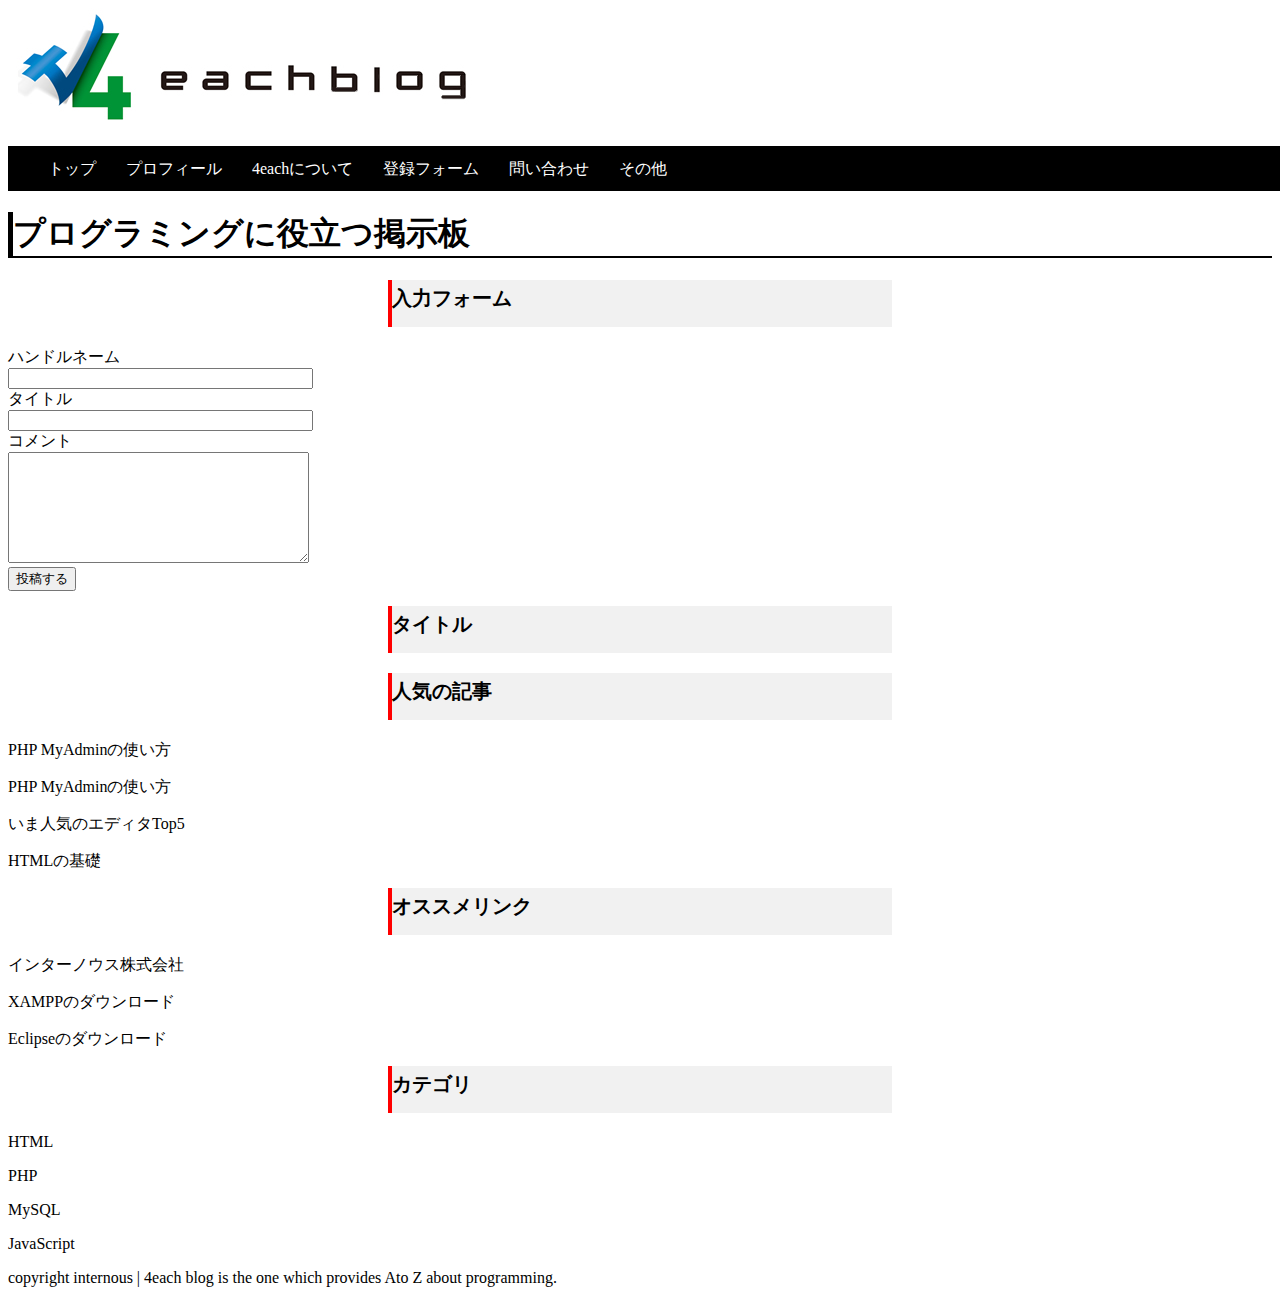
<file: 4each_keijiban/index.html>
<!DOCTYPE html>
<html lang="ja">

    <head>
        <meta charset="UTF-8">
        <title>4eachblog 掲示板</title>    
        <link rel="stylesheet" type="text/css"href="style.css">
    </head>

    <body>
        <header>
            <div class="pic">
            <img src="4eachblog_logo.jpg">
            </div>    

            <ul class="menu">
            <li>トップ</li>    
            <li>プロフィール</li>
            <li>4eachについて</li>
            <li>登録フォーム</li>
            <li>問い合わせ</li>
            <li>その他</li>
            </ul>
        </header>

        <main>
            <div class="left">
                <h1>プログラミングに役立つ掲示板</h1>

                <h2>入力フォーム</h2>
                <form method="post" action="mail_insert.php">

                <div>
                <label>ハンドルネーム</label>    
                <br>
                    <input type="text"class="text"size="35" name="handlename">
                 </div>

                <div>
                 <label>タイトル</label>
                <br>
                    <input type="text"class="text"size="35" name="title">

                </div>

                <div>
                <label>コメント</label>
                <br>
                    <textarea cols="35" rows="7" name="comments"></textarea>
                </div>
                <div>
                    <input type="submit"class="submit"value="投稿する">
                </div>  
                </form>
                <div class="abc">
                <h2>タイトル</h2>    
                
        

                </div>
                
 
             <div class="right">
            <div id="setumei">
                <h2>人気の記事</h2>
            </div>
            <p>PHP MyAdminの使い方</p>   
            <P>PHP MyAdminの使い方</P> 
            <p>いま人気のエディタTop5</p>
            <p>HTMLの基礎</p>

            <div class="setumei2">
            <h2>オススメリンク</h2>
            </div>
            <p>インターノウス株式会社</p>
            <p>XAMPPのダウンロード</p>
            <p>Eclipseのダウンロード</p>

            <div class="setumei3">
            <h2>カテゴリ</h2>
            </div>
            <p>HTML</p>    
            <p>PHP</p>
            <p>MySQL</p>
            <p>JavaScript</p>
            </div>


                </div>


        </main>
        <footer>
        copyright internous | 4each blog is the one which provides Ato Z about programming.   
         </footer>
    </body>
</html>
</file>
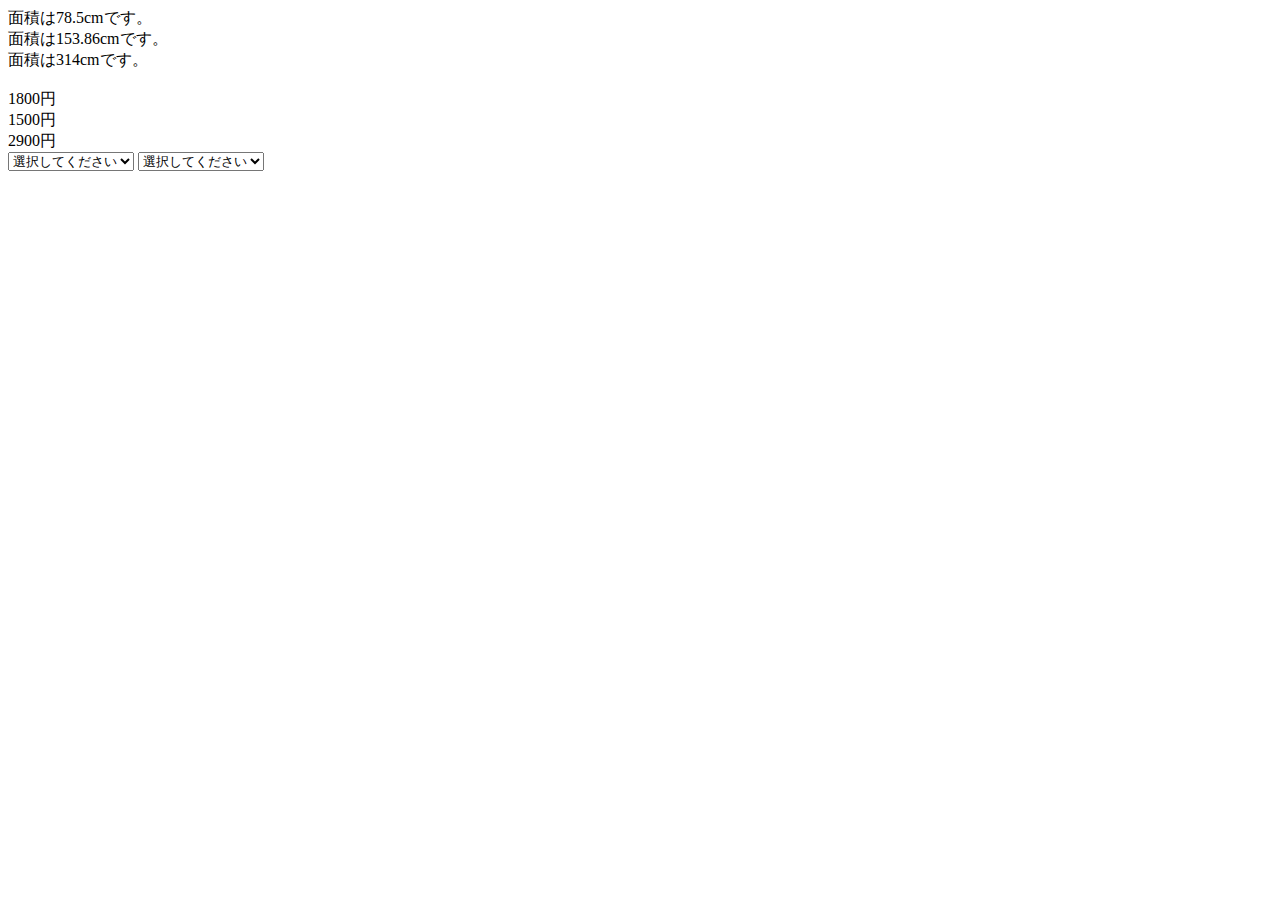
<file: 000/index2.html>
<script type="text/javascript" src="script.js"></script>

<!DOCTYPE html>
<html lang="ja">

<head>
<meta charset="UTF-8">
    <title> oooo</title>
</head>

<body>
<from>

<select name="todofuken" >
 <option value="error">選択してください</option>
<option value="001">東京</option>
<option value="002">神奈川</option>    
<option value="003">千葉</option>
<option value="004">埼玉</option>
    </select>

<select name="age">
<option>選択してください</option>
<script>
for(var i=18;i<=65;i++){
    document.write("<option>");
    document.write(i);
    document.write("</option>");
}
    </script>
    </select>
    </from>
    

    
</body>

</html>
</file>
<file: 4each_keijiban/style.css>
.pic img{
          margin-left: 0px;
          margin-top: 0px;
}

.menu{
        width: 100%;
        height: 45px;
        background-color: black;
}

.menu li{
         float: left;
         list-style: none;
         line-height: 45px;
         padding-right: 30px;
         color: white;
}

h1{
    border-left: 5px solid black;
    border-bottom: 2px solid black;
}
p{
    padding-left: 0px;
}

h2{
    margin: 0 auto;
    margin-top: 15px;
    margin-bottom: 20px;
    border-left: 4px red solid;
    background-color:#f1f1f1;
    padding-top: 5px;
    padding-bottom: 15px;
    width: 500px;
    font-size: 20px;
}
</file>
